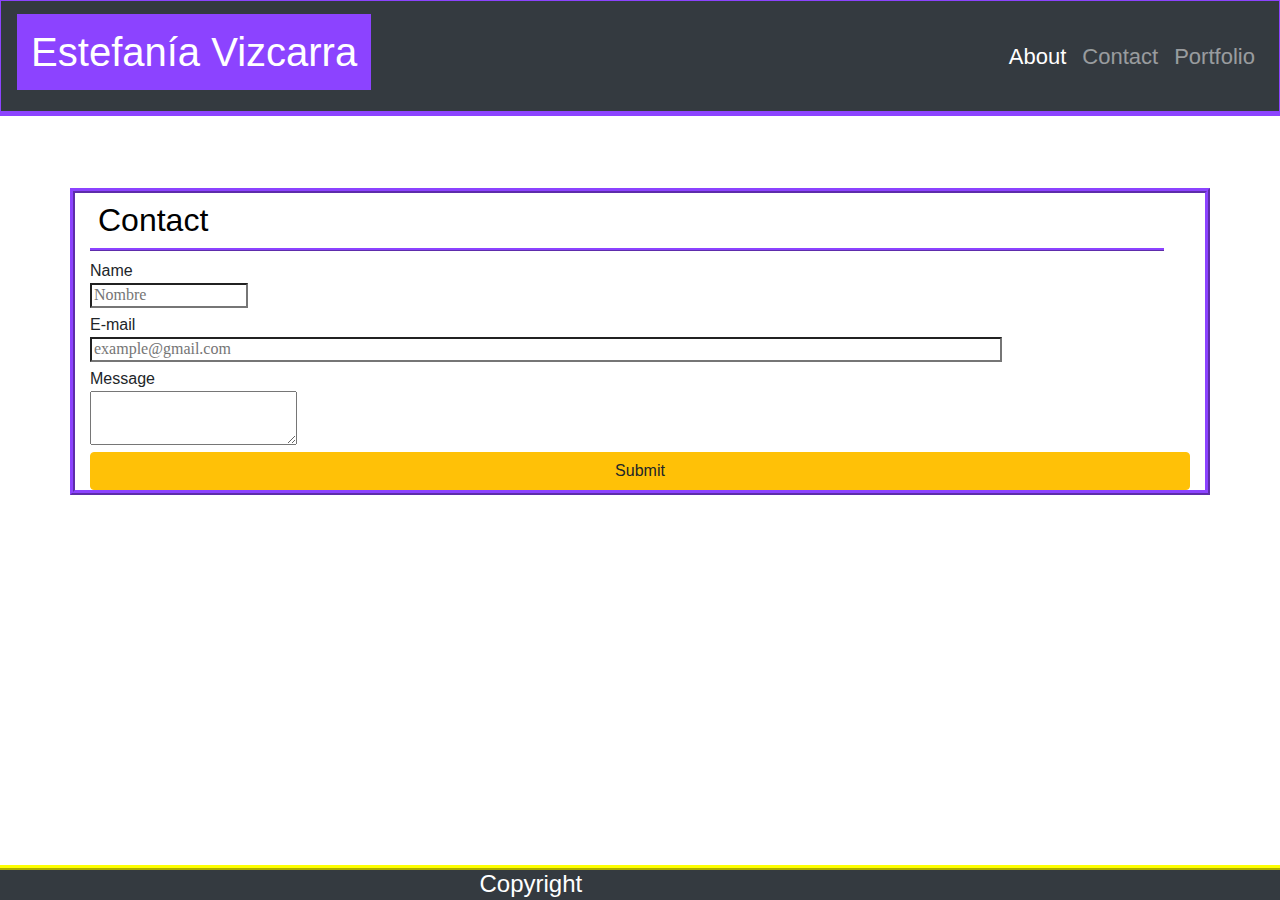
<file: contact.html>
<!DOCTYPE html>
<html>
    <head>

        <link rel="stylesheet" type="text/css" href="style.css">
        <link rel="stylesheet" href="https://stackpath.bootstrapcdn.com/bootstrap/4.3.1/css/bootstrap.min.css" integrity="sha384-ggOyR0iXCbMQv3Xipma34MD+dH/1fQ784/j6cY/iJTQUOhcWr7x9JvoRxT2MZw1T" crossorigin="anonymous">
        <meta name="viewport" content="width=device-width, initial-scale=1.0">

        <title>
Personal Portfolio
        </title>
    </head>
    <body>

            <header>
                    <nav class="mb-1 navbar navbar-expand-lg navbar-dark bg-dark">
                        <a class="navbar-brand" ><h1>  Estefanía Vizcarra</h1></a>
                        <button class="navbar-toggler" type="button" data-toggle="collapse" data-target="#navbarSupportedContent-4"
                          aria-controls="navbarSupportedContent-4" aria-expanded="false" aria-label="Toggle navigation">
                          <span class="navbar-toggler-icon"></span>
                        </button>
                        <div class="collapse navbar-collapse" id="navbarSupportedContent-4">
                          <ul class="navbar-nav ml-auto">
                            <li class="nav-item active">
                              <a class="nav-link" href="index.html">
                                <i class="fab fa-facebook-f"></i> About
                              </a>
                            </li>
                            <li class="nav-item">
                              <a class="nav-link" href="contact.html">
                                <i class="fab fa-instagram"></i> Contact
                                <span class="sr-only">(current)</span></a>

                            </li>
                            <li class="nav-item">
                              <a class="nav-link" id="navbarDropdownMenuLink-4" href="portfolio.html"> Portfolio</a>
                              </div>
                            </li>
                          </ul>
                        </div>
                      </nav>
                </header>
            <br>
            <br>
            <br>
    <section class="container">
        <div class="row">
            <div class="col-md-12">
        <h2> Contact</h2>
        </div>
        </div>

        <div class="row">
                <div class="col-md-60 col-sm-2">
<div>
                Name<br>
                <input type="text" class="type" name="Nombre" placeholder="Nombre"><br>
</div>
</div>
</div>
<div class="row">
        <div class="col-md-10 col-sm-2">
<div>

            E-mail<br>
                <input type="text" class="type" name="Email" placeholder="example@gmail.com"><br>
</div>
</div>
</div>
<div class="row">
        <div class="col-md-10 col-sm-2">
<div>
                Message<br>
                <textarea name="message"  placeholder=""></textarea></br>

            </div>
        </div>
        </div>


        <div class="row">
                <div class="col-md-12 col-sm-6">

                        <button type="button" class="btn btn-warning btn-block">Submit</button>
 </div>
</div>
          </section>
        </div>

<footer>
  <div class= "row">
    <div class="col-12 col-sm-6 col-md-8 col-lg-9 col-xl-10">

 <h4> Copyright </h4>

</div>
</div>
    </footer>
    </body>
    </html>
</file>
<file: style.css>
header{
      font-size: 22px;
      padding: .05em;
      background:#8C43FF;
    }
    
    
    h1 {
        color: white;
        background-color: #8C43FF;
        font-family:-apple-system, BlinkMacSystemFont, 'Segoe UI', Roboto, Oxygen, Ubuntu, Cantarell, 'Open Sans', 'Helvetica Neue', sans-serif;
        padding:.35em ;
        
    }
    
    
    section{
      background:white;
      width:100% ;
    
      font-family: -apple-system, BlinkMacSystemFont, 'Segoe UI', Roboto, Oxygen, Ubuntu, Cantarell, 'Open Sans', 'Helvetica Neue', sans-serif;
      border: 5px ridge #8C43FF;
    
    
    }
    h2{
      padding: 8px;
      font-family: -apple-system, BlinkMacSystemFont, 'Segoe UI', Roboto, Oxygen, Ubuntu, Cantarell, 'Open Sans', 'Helvetica Neue', sans-serif;
      color: black;
      border-bottom: 3px ridge #8C43FF;
      border-top-left-radius: 1px;
      margin-right: 26px;
      font-size: xx-large;
      
      
    }

    /* parrafo introduccion personal */
    p{
      color:black;
      font-size: medium;
      text-indent: 40px;
      margin-left: 10px;
      text-align: left;
    }




    /* PIE DE LAS PAGINAS */


    footer{
    
    background-color:#343a40;
    color: white;
    text-align: center;
    border-top: 5px ridge yellow;
    width:100%;
    height:35px;
    position: fixed;
    bottom: 0%;
    left:0%;
    text
    

  

    
    }
     
    
    
  
    .type{
      font-family: -apple-system;
      color: #8C43FF;
      background-color: white;
      width: 100%;
      height: 25px;
      margin-bottom: 5px ;
      
    }
    
    textarea{
    
      min-width:0%;
      max-width: 100%;
      max-height: 100%;
      min-height: 100%;
    }
    #boton{
      background-color: #8C43FF;
      color:white;
      font-size: medium;
      margin-left:450px ;
    }
    
    ::placeholder{
      font-size: medium;
    }
    /* imagen personal */
    #imagenpersonal{

    width: 100%;
    height: 100%;
    
    }
    /* imagenes de portafolio */
    img{
      opacity: .34;
      width: 95%;
      height: 50%;
      margin: .1em;
      
    }

/* opacidad de las imagenes */
    img:hover {
      opacity: 1;
    }
    /* parrafo de las imagenes */
    #p1, #p2, #p3, #p4, #p5 {
    width: 90%;
    height: 21px;
    color: white;
    font-weight: bold;
    background-color:mediumslateblue ;
    margin-top: -50px;
    opacity: 1;
    text-align: center;
    
    
    }

    /* lineas HR  */
    hr{
        border-color:#8C43FF solid 3px;
        width: 100%;
    
    }
    @media only screen and (max-width: 980px) {
      /* For desktop layoy: */
      section {
        background-color: white;
        border:orange;
      }
      p{
          color:mediumvioletred;

      }
        
        

      }
      hr{ 
          border:teal
      }
        
  
  
   @media only screen and (max-width: 768px) {
            /* For tablets: */
  section {
    background-color:white;
    height: 120%;

    border: orange ;
  }    
  p {
    color:peru;
  }
  h2 {
      color: palevioletred;
      font-size: 1.5rem;
  }
  header{
      background: orange;
  }
  footer{
      background-color:mediumslateblue ;
      width: 100%;
      border: mediumvioletred  3em; 

  }
  h4{
      color:palevioletred;
      text-align: center;

  }
            





            @media only screen and (max-width: 640px) {
              /* For iphones: */
section {
    background-color: palevioletred;
}
hr{
    border:white
}
p{
color:white;


}
h1{
    background-color: white;
    color:hotpink;
}
  h2{
      color: white;
  }
  p{
  font-size: 1.25rem;
  }
  footer{
      background-color: black ;
      text-align: center;
      
  }
     hr{
         border:white;
     }   
      h4{
          color:white;
      }
  nav{
      background-color: yellow;
  }
</file>
